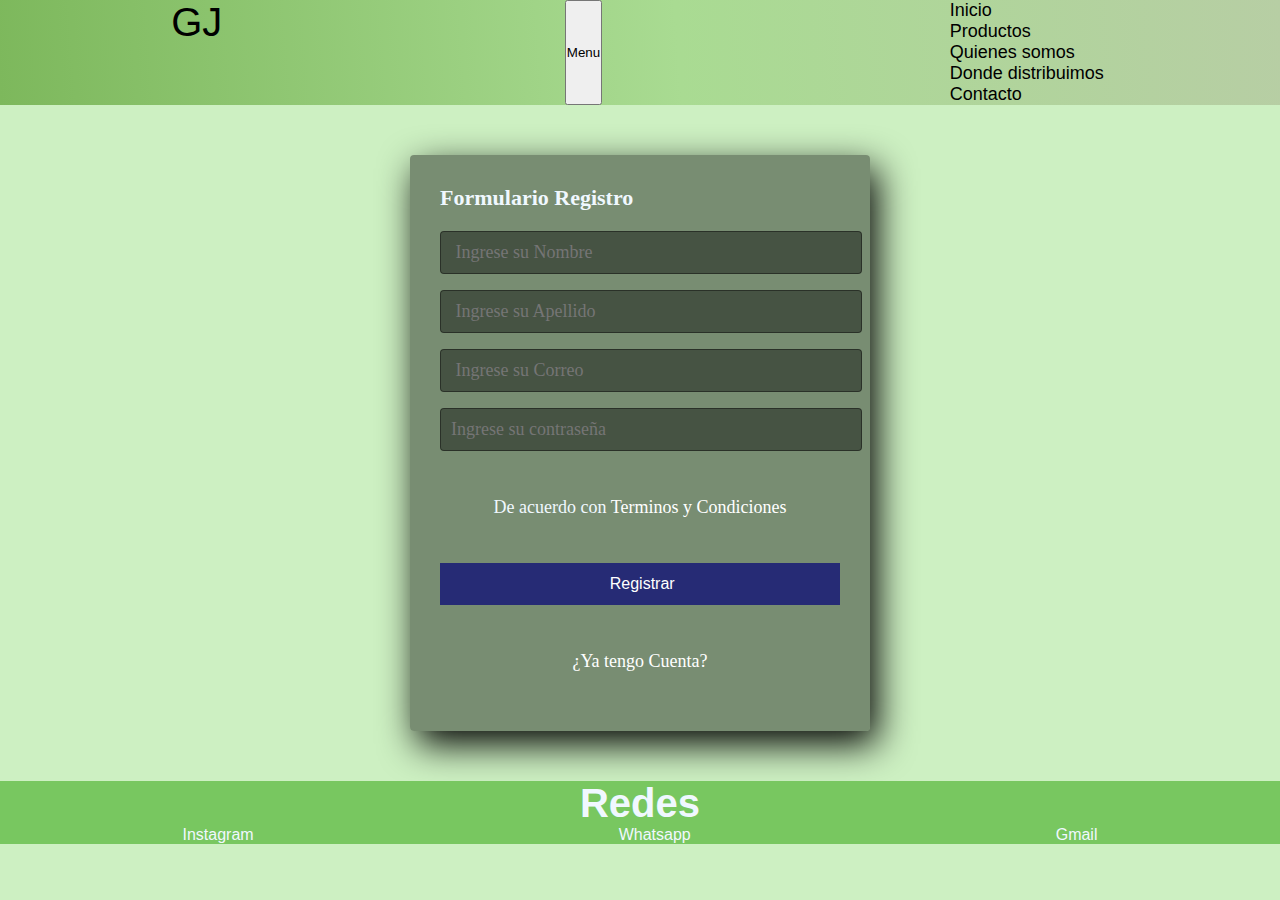
<file: page/contacto.html>
<!DOCTYPE html>
<html lang="en">
<head>
    <meta charset="UTF-8">
    <meta http-equiv="X-UA-Compatible" content="IE=edge">
    <meta name="viewport" content="width=device-width, initial-scale=1.0">
    <link href="https://cdn.jsdelivr.net/npm/bootstrap@5.1.3/dist/css/bootstrap.min.css" rel="stylesheet" integrity="sha384-1BmE4kWBq78iYhFldvKuhfTAU6auU8tT94WrHftjDbrCEXSU1oBoqyl2QvZ6jIW3" crossorigin="anonymous">
    <link rel="preconnect" href="https://fonts.googleapis.com">
    <link rel="stylesheet" href="../style.css">
    <title>Document</title>
</head>
<body class="fondo">
    <header>
    
        <nav class="navbar navbar-expand-lg  ">
            <div class="container-fluid ">
                <a class="navbar-brand" href="#">GJ</a>
                <button class="navbar-toggler" type="button" data-bs-toggle="collapse" data-bs-target="#navbarNav"
                    aria-controls="navbarNav" aria-expanded="false" aria-label="Toggle navigation">
                    <span >Menu</span>
                </button>
                <div class="collapse navbar-collapse flex-row-reverse" id="navbarNav">
                    <ul class="navbar-nav">
                        <li class="nav-item">
                            <a class="nav-link active colorItem" aria-current="page" href="../index.html">Inicio</a>
                        </li>
                        <li class="nav-item">
                            <a class="nav-link active colorItem" href="../page/profuctos.html">Productos</a>
                        </li>
                        <li class="nav-item">
                            <a class="nav-link active colorItem" href="../page/quienes-somos.html">Quienes somos</a>
                        </li>
                        <li class="nav-item">
                            <a class="nav-link active colorItem"  href="../page/donde-distribuimos.html">Donde distribuimos</a>
                        </li>
                        <li class="nav-item">
                            <a class="nav-link active colorItem"  href="../page/contacto.html">Contacto</a>
                        </li>
                    </ul>
                </div>
            </div>
        </nav>
    </header>

    <main>
        <section class="registro1">
            <h1>Formulario Registro</h1>
            <input class="control2" type="text" placeholder=" Ingrese su Nombre" name="name1" id="name1"> 
            <input class="control2" type="text" placeholder=" Ingrese su Apellido" name="Apellido" id="Apellido">
            <input class="control2" type="text" placeholder=" Ingrese su Correo" name="Correo" id="Correo">
            <input class="control2" type="text" placeholder="Ingrese su contraseña" name="contraseña" id="contraseña">
            <p>De acuerdo con <a href="">Terminos y Condiciones</a></p>
            <input class="botones" type="submit" value=" Registrar">
            <p><a href="">¿Ya tengo Cuenta? </a></p>
        </section>
    </main>
    
    
    <footer>
        <h4>Redes</h4>
        <div class="redes">
            <ul class=" padre-li">
                <li class="lire"><a href="#">Instagram</a></li>
                <li class="lire"> <a href="#">Whatsapp</a></li>
                <li class="lire"><a href="#">Gmail</a></li>
            </ul>
        </div>
    </footer>





    <script src="https://cdn.jsdelivr.net/npm/bootstrap@5.1.3/dist/js/bootstrap.bundle.min.js" integrity="sha384-ka7Sk0Gln4gmtz2MlQnikT1wXgYsOg+OMhuP+IlRH9sENBO0LRn5q+8nbTov4+1p" crossorigin="anonymous"></script>
</body>
</html>
</file>
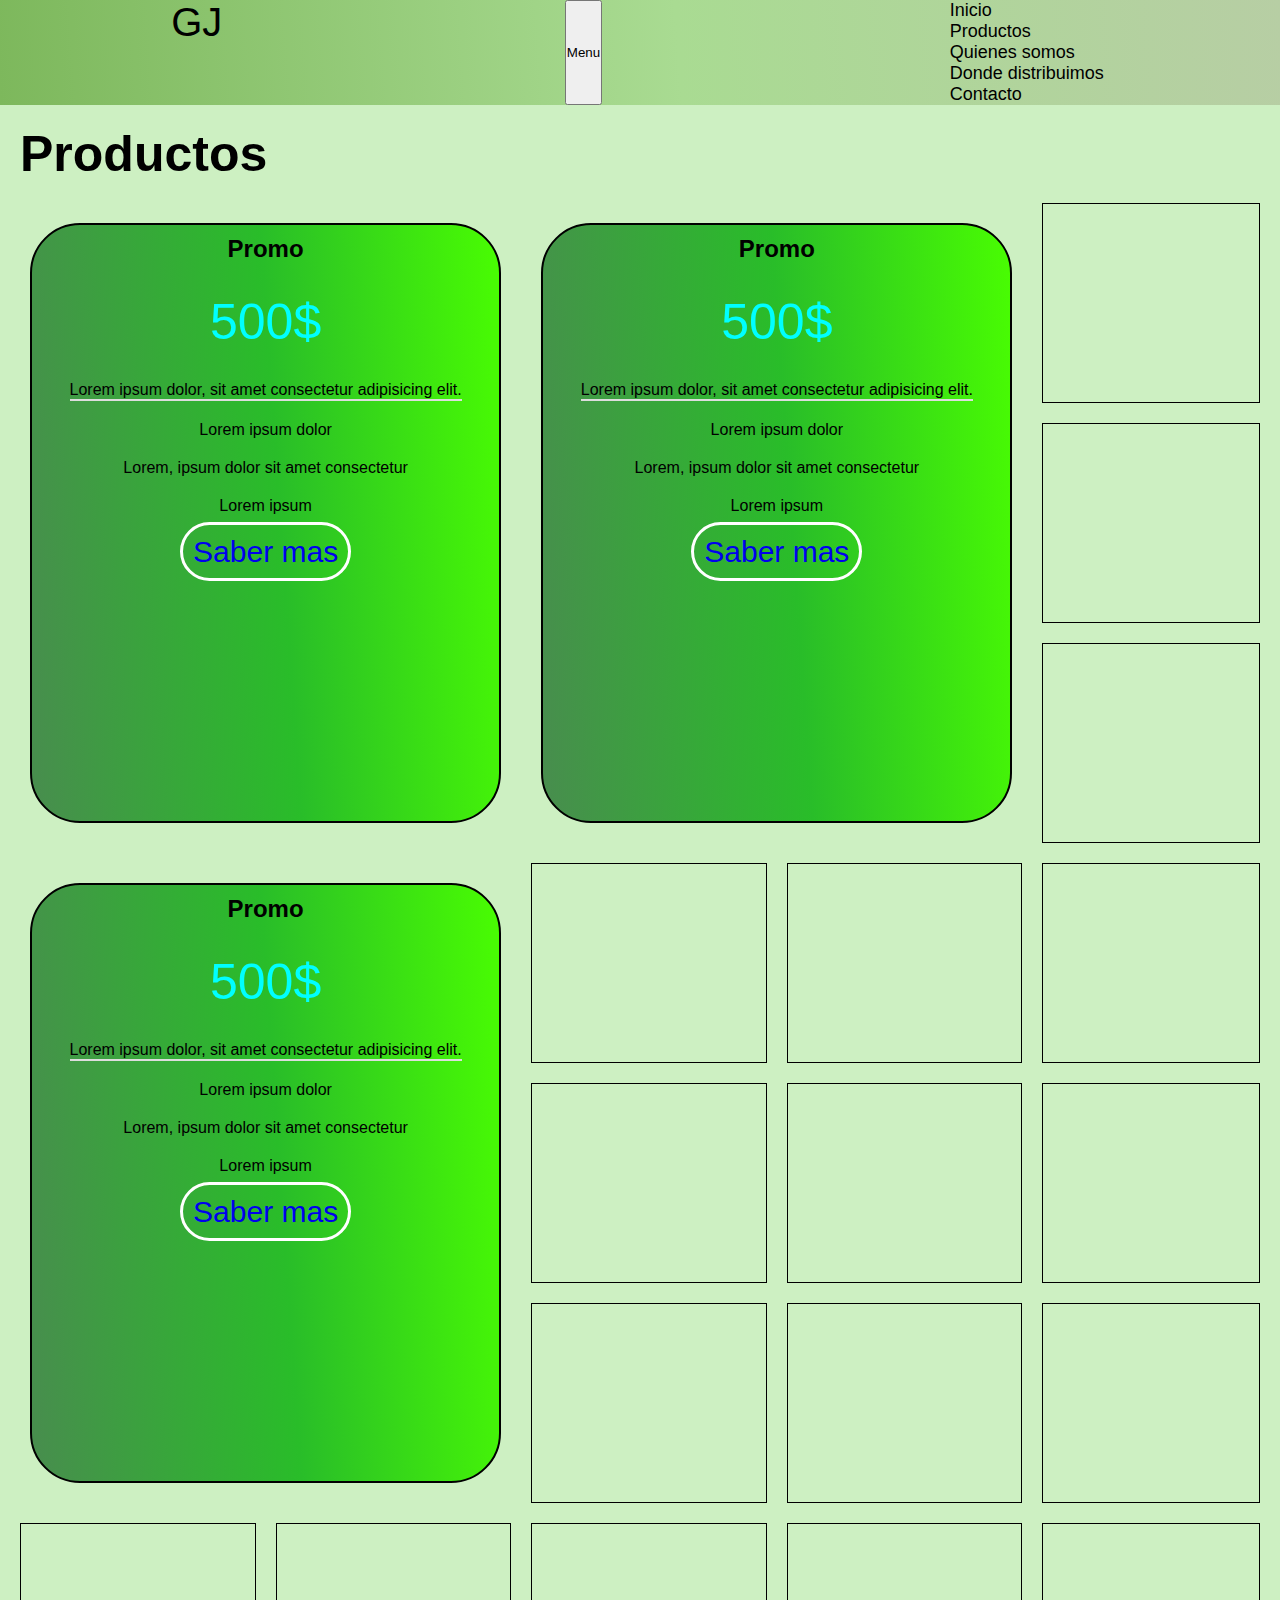
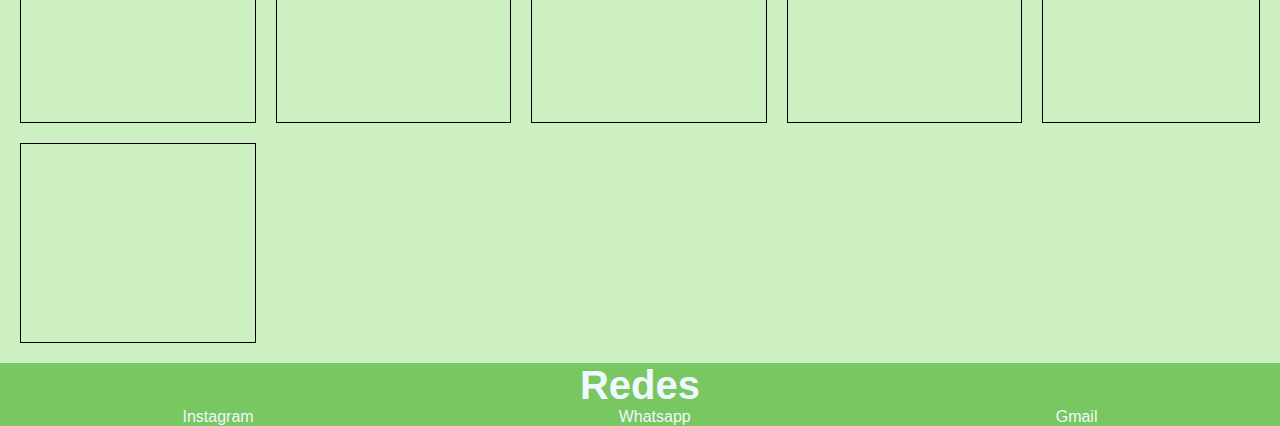
<file: page/profuctos.html>
<!DOCTYPE html>
<html lang="en">
<head>
    <meta charset="UTF-8">
    <meta http-equiv="X-UA-Compatible" content="IE=edge">
    <meta name="viewport" content="width=device-width, initial-scale=1.0">
    <link href="https://cdn.jsdelivr.net/npm/bootstrap@5.1.3/dist/css/bootstrap.min.css" rel="stylesheet" integrity="sha384-1BmE4kWBq78iYhFldvKuhfTAU6auU8tT94WrHftjDbrCEXSU1oBoqyl2QvZ6jIW3" crossorigin="anonymous">
    <link rel="preconnect" href="https://fonts.googleapis.com">
    <link rel="stylesheet" href="../style.css">
    <title>Document</title>
</head>
<body class="fondo">
    <header>
    
        <nav class="navbar navbar-expand-lg  ">
            <div class="container-fluid ">
                <a class="navbar-brand" href="#">GJ</a>
                <button class="navbar-toggler" type="button" data-bs-toggle="collapse" data-bs-target="#navbarNav"
                    aria-controls="navbarNav" aria-expanded="false" aria-label="Toggle navigation">
                    <span >Menu</span>
                </button>
                <div class="collapse navbar-collapse flex-row-reverse" id="navbarNav">
                    <ul class="navbar-nav">
                        <li class="nav-item">
                            <a class="nav-link active colorItem" aria-current="page" href="../index.html">Inicio</a>
                        </li>
                        <li class="nav-item">
                            <a class="nav-link active colorItem" href="../page/profuctos.html">Productos</a>
                        </li>
                        <li class="nav-item">
                            <a class="nav-link active colorItem" href="../page/quienes-somos.html">Quienes somos</a>
                        </li>
                        <li class="nav-item">
                            <a class="nav-link active colorItem"  href="../page/donde-distribuimos.html">Donde distribuimos</a>
                        </li>
                        <li class="nav-item">
                            <a class="nav-link active colorItem"  href="../page/contacto.html">Contacto</a>
                        </li>
                    </ul>
                </div>
            </div>
        </nav>
    </header>
    <main>
        <h1 class="titulo-promos">Productos</h1>
        <section>
            <div class="grid-container">
                <div class=" tall" >
                    <section class="cuadrado">
                        <div>
                            <h2> Promo</h2>
                        <p class="pecio">500$</p>
                        <p class="uno">Lorem ipsum dolor, sit amet consectetur adipisicing elit. </p>
                        
                        <p>Lorem ipsum dolor </p>
                        <p>Lorem, ipsum dolor sit amet consectetur</p>
                        <p>Lorem ipsum </p>
                        
                        <a href="#" class="productos">Saber mas</a>
                    </div>
                    <section>
                </div>
                <div class=" tall">
                    <section class="cuadrado">
                        <div>
                            <h2> Promo</h2>
                        <p class="pecio">500$</p>
                        <p class="uno">Lorem ipsum dolor, sit amet consectetur adipisicing elit. </p>
                        
                        <p>Lorem ipsum dolor </p>
                        <p>Lorem, ipsum dolor sit amet consectetur</p>
                        <p>Lorem ipsum </p>
                        
                        <a href="#" class="productos">Saber mas</a>
                    </div>
                    <section>
                </div>
                <div class=" tall">
                    <section class="cuadrado">
                        <div >
                            <h2> Promo</h2>
                        <p class="pecio">500$</p>
                        <p class="uno">Lorem ipsum dolor, sit amet consectetur adipisicing elit. </p>
                        
                        <p>Lorem ipsum dolor </p>
                        <p>Lorem, ipsum dolor sit amet consectetur</p>
                        <p>Lorem ipsum </p>
                        
                        <a href="#" class="productos">Saber mas</a>
                    </div>
                    <section>
                        
                </div>
                <div class="item-1"></div>
                <div class="item-1"></div>
                <div class="item-1"></div>
                <div class="item-1"></div>
                <div class="item-1"></div>
                <div class="item-1"></div>
                <div class="item-1"></div>
                <div class="item-1"></div>
                <div class="item-1"></div>
                <div class="item-1"></div>
                <div class="item-1"></div>
                <div class="item-1"></div>
                <div class="item-1"></div>
                <div class="item-1"></div>
                <div class="item-1"></div>
                <div class="item-1"></div>
                <div class="item-1"></div>
                <div class="item-1"></div>
            </div>
        </section>




    </main>
















    <footer>
        <h4>Redes</h4>
        <div class="redes">
            <ul class=" padre-li">
                <li class="lire"><a href="#">Instagram</a></li>
                <li class="lire"> <a href="#">Whatsapp</a></li>
                <li class="lire"><a href="#">Gmail</a></li>
            </ul>
        </div>
    </footer>






    <script src="https://cdn.jsdelivr.net/npm/bootstrap@5.1.3/dist/js/bootstrap.bundle.min.js" integrity="sha384-ka7Sk0Gln4gmtz2MlQnikT1wXgYsOg+OMhuP+IlRH9sENBO0LRn5q+8nbTov4+1p" crossorigin="anonymous"></script>
</body>
</html>
</file>
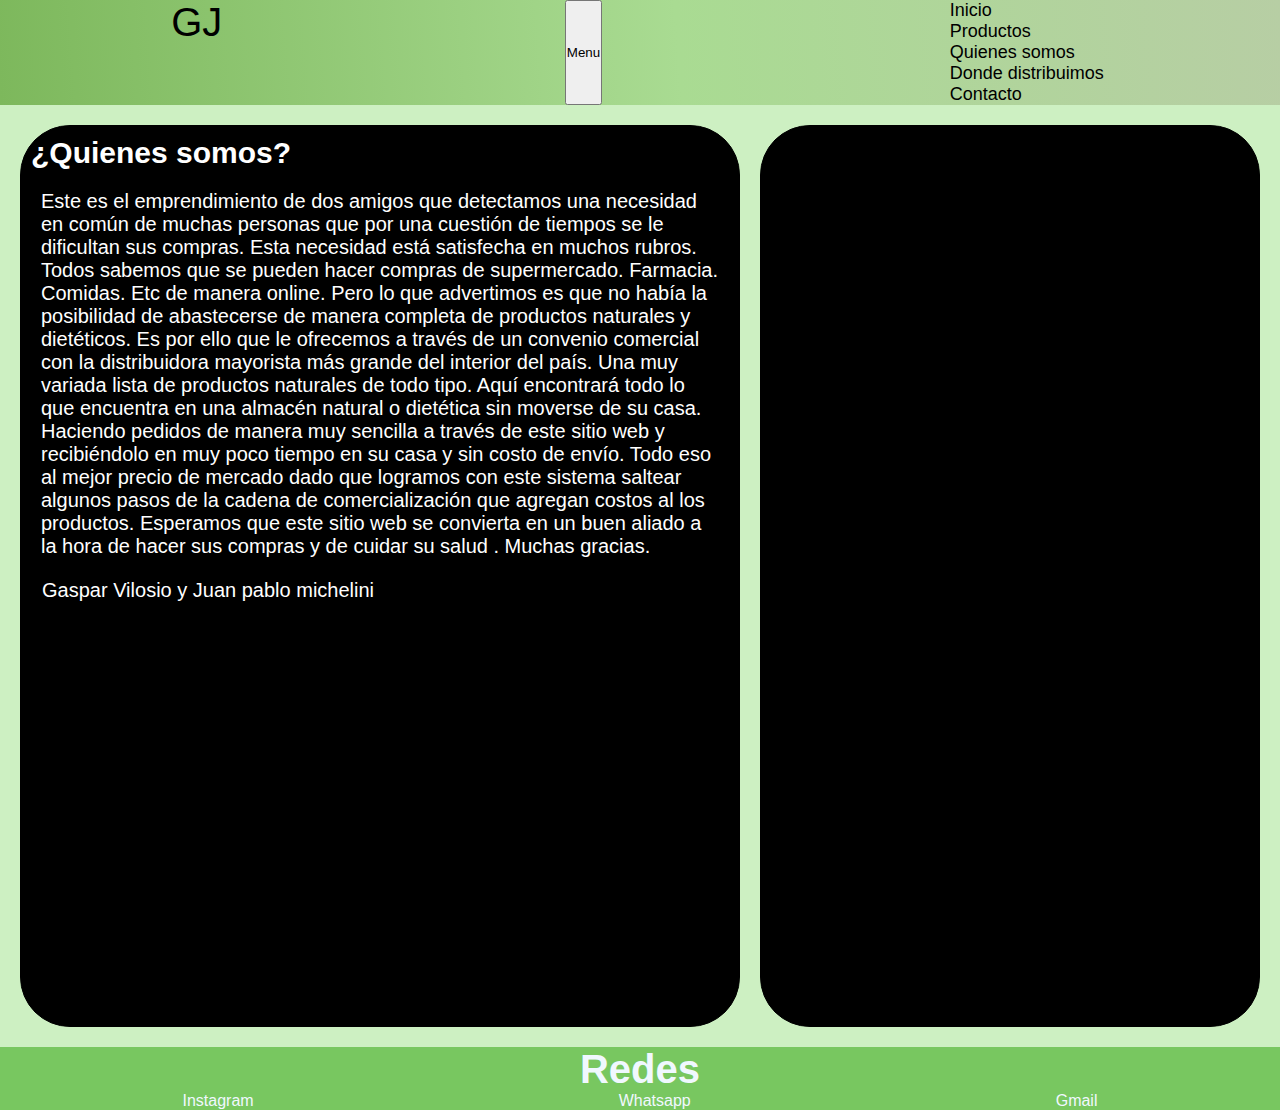
<file: page/quienes-somos.html>
<!DOCTYPE html>
<html lang="en">
<head>
    <meta charset="UTF-8">
    <meta http-equiv="X-UA-Compatible" content="IE=edge">
    <meta name="viewport" content="width=device-width, initial-scale=1.0">
    <link href="https://cdn.jsdelivr.net/npm/bootstrap@5.1.3/dist/css/bootstrap.min.css" rel="stylesheet" integrity="sha384-1BmE4kWBq78iYhFldvKuhfTAU6auU8tT94WrHftjDbrCEXSU1oBoqyl2QvZ6jIW3" crossorigin="anonymous">
    <link rel="stylesheet" href="../style.css">
    <link rel="preconnect" href="https://fonts.googleapis.com">
    <title>Document</title>
</head>
<body class="fondo">
    <header>
        <nav class="navbar navbar-expand-lg  ">
            <div class="container-fluid ">
                <a class="navbar-brand" href="#">GJ</a>
                <button class="navbar-toggler" type="button" data-bs-toggle="collapse" data-bs-target="#navbarNav"
                    aria-controls="navbarNav" aria-expanded="false" aria-label="Toggle navigation">
                    <span >Menu</span>
                </button>
                <div class="collapse navbar-collapse flex-row-reverse" id="navbarNav">
                    <ul class="navbar-nav">
                        <li class="nav-item">
                            <a class="nav-link active colorItem" aria-current="page" href="../index.html">Inicio</a>
                        </li>
                        <li class="nav-item">
                            <a class="nav-link active colorItem" href="../page/profuctos.html">Productos</a>
                        </li>
                        <li class="nav-item">
                            <a class="nav-link active colorItem" href="../page/quienes-somos.html">Quienes somos</a>
                        </li>
                        <li class="nav-item">
                            <a class="nav-link active colorItem"  href="../page/donde-distribuimos.html">Donde distribuimos</a>
                        </li>
                        <li class="nav-item">
                            <a class="nav-link active colorItem"  href="../page/contacto.html">Contacto</a>
                    </ul>
                </div>
            </div>
        </nav>
    </header>
    <main>


        <section>
            <div class="grid-container-quines-somos">
                <div class="item-1">
                    <h6>¿Quienes somos?</h6>
        <p class="quienessomos-p">  
            Este es el emprendimiento de dos amigos que detectamos una necesidad en común de muchas personas que por una cuestión de tiempos se le dificultan sus compras. Esta necesidad está satisfecha en muchos rubros. Todos sabemos que se pueden hacer compras de supermercado. Farmacia. Comidas. Etc de manera online. 
            Pero lo que advertimos es que no había la posibilidad de abastecerse de manera completa de productos naturales y dietéticos. 
            Es por ello que le ofrecemos a través de un convenio comercial con la distribuidora mayorista más grande del interior del país. Una muy variada lista de productos naturales de todo tipo. Aquí encontrará todo lo que encuentra en una almacén natural o dietética sin moverse de su casa. Haciendo pedidos de manera muy sencilla a través  de este sitio web y recibiéndolo en muy poco tiempo en su casa y sin costo de envío. Todo eso al mejor precio de mercado dado que logramos con este sistema saltear algunos pasos de la cadena de comercialización que agregan costos al los productos. 
            Esperamos que este sitio web se convierta en un buen aliado a la hora de hacer sus compras y de cuidar su salud .
            Muchas gracias.
            <div class="nombres"> Gaspar Vilosio y Juan pablo michelini </div>  </p>
                </div>
                <div class="item-2-quienessomos"></div>
            </div>
        </section>
    </main>
    <footer>
        <h4>Redes</h4>
        <div class="redes">
            <ul class=" padre-li">
                <li class="lire"><a href="#">Instagram</a></li>
                <li class="lire"> <a href="#">Whatsapp</a></li>
                <li class="lire"><a href="#">Gmail</a></li>
            </ul>
        </div>
    </footer>





    <script src="https://cdn.jsdelivr.net/npm/bootstrap@5.1.3/dist/js/bootstrap.bundle.min.js" integrity="sha384-ka7Sk0Gln4gmtz2MlQnikT1wXgYsOg+OMhuP+IlRH9sENBO0LRn5q+8nbTov4+1p" crossorigin="anonymous"></script>
</body>
</html>
</file>
<file: style.css>
*{
    padding: 0;
    margin: 0;
    text-decoration: none;
    list-style: none;
}

/* NAVBAR */
.navbar-brand{
    font-size: 40px;
    color: black;
}

.navbar{
    background: linear-gradient(266deg, rgb(183, 206, 164) 0%, rgb(169, 219, 146) 47%, rgb(125, 184, 92) 100%) rgb(57, 179, 41); 
}
.container-fluid{
    display: flex;
    justify-content: space-around;
}
.nav-link{
    text-decoration: none;
    color: rgb(0, 0, 0);
    font-size: 18px;
    margin: 5px;
}

.nav-link:hover{
    text-decoration: none;
    background-color: chocolate;
    border-radius: 30px;
}


.fondo{ 
    background-repeat: no-repeat;
    background-size: cover;
    background-position: center;
    background-color: rgb(205, 240, 194);
    height: 100vh;
    font-family: 'Oswald', sans-serif;
}


.logo{ 
    color: rgb(190, 214, 55); 
font-size: 50px;
}





p{
    margin: 20px;
    }


.productos{ 
    margin: 50px ;
font-size: 30px;
border: 3px solid rgb(255, 255, 255);
border-radius: 50px;
padding: 10px;
}


.productos:hover{ 
    background-color: crimson;
}


.uno{ 
    border-bottom: 2px solid rgb(221, 221, 221);
margin-bottom: 10px;
}


.imagen{
width: 90px;
margin: 5px;
}


.promociones{
display: flex;
justify-content: space-around;
margin-top: 20px;
margin-bottom: 30px;
margin-right: 40px;

}




.titulopromo{ 
    font-size: 20px;
margin: 20px;
color: azure;
display: flex;
text-align: center;
} 




.aproductos:hover{ 
    background-color: rgb(24, 83, 42);
}





/* FOTTER */

footer{
    background-color:  rgb(120, 199, 96);
    
}


h4{
    font-size: 40px;
display: flex;
justify-content: center;
color: aliceblue;
}





.padre-li{
    display: flex;
    justify-content: space-around;
}


.lire{

}


.lire a{
    text-decoration: none;
    color: aliceblue;
}


.titulo{
    font-size: 60px;
    text-align:left;
    color: rgb(0, 0, 0);
    margin-left: 20px;
}





h5{
    font-size: 15px;
    color: aliceblue;
}


    

.pedido{
    border: 1px solid black;
    border-radius: 50px;
    font-size: 30px;
    margin-left: 80px;
    background-color: rgb(17, 102, 43);
    padding: 5px;
    color: aliceblue;
}


.pedido:hover{ 
    background-color: rgb(22, 77, 11);
}


/* CARRUSEL */



.ml-0{
    margin-left: 0;
    margin-right: 0;
    margin-top: 0;
    margin-bottom: 0;
}

/* GRID DE QUIENES SOMOS */

.grid-container-quines-somos{
    display: grid;
    grid-template-columns: repeat(auto-fill, minmax(500px, auto));
    grid-auto-rows: minmax(500px, auto);
    gap: 20px;
    padding: 20px;
    grid-auto-flow: dense;
}



.quienessomos-p{ 
    font-size: 20px;
    color: rgb(255, 255, 255);
}





.nombres{
    margin-left: 20px;
    color: rgb(255, 255, 255);
    font-size: 20px;
}




h6{
    font-size: 30px;
margin: 10px;
color: rgb(255, 255, 255);
}


.grid-container-quines-somos div{
    border: solid 1px black;
    background-color: rgb(0, 0, 0);
    border-radius: 50px;
}



.item-2-quienessomos{
    background-image: url(https://cdn.discordapp.com/attachments/556970734501494806/968702079499649074/unknown.png);
    background-repeat: no-repeat;
    background-size: cover;
    background-position: center;
    height: 100vh;
}

/* GRID DE PRODUCTOS */

.titulo-promos{
    font-size: 50px;
    margin: 20px;
    color: black;
    
}

.grid-container{
    display: grid;
    grid-template-columns: repeat(auto-fill, minmax(200px, auto));
    grid-auto-rows: minmax(200px, auto);
    gap: 20px;
    grid-auto-flow: dense;
    margin: 20px;
}

.tall{
    display: grid;
    grid-row: span 3;
    grid-column: span 2;
    grid-template-columns: repeat(auto-fill, minmax(300px, auto));
    grid-auto-rows: minmax(100px, auto);
    gap: 20px;
    grid-auto-flow: dense;
    border:solid 2px black;
    border-radius: 50px;
    margin-top: 20px;
    margin-bottom: 20px;
    margin-left: 10px;
    margin-right: 10px;
    background: linear-gradient(266deg, rgb(73, 253, 2) 0%, rgb(41, 189, 41) 47%, rgb(72, 141, 78) 100%) rgb(67, 85, 69); 
}

.cuadrado{ 
    margin: 0 auto;
width: 100%;
display: flex;
justify-content: center;
text-align: center; 
}






h2{
    font-weight: 700;
margin: 10px;
animation-name: animacion;
animation-duration: 2s;
animation-iteration-count: infinite;
-o-animation-delay: 5s;
}


@keyframes animacion{
    0%{
        color: rgb(0, 0, 0);
        
    }
    25%{
        color: rgb(4, 0, 255);
    }
    50%{
        color: rgb(255, 0, 0);
    }
    75%{
        color: rgb(232, 2, 253);
    }
    100%{
        color: rgb(68, 0, 255);
    }
}



.pecio{ 
    font-size: 50px;
color: aqua;
margin: 30px;
}



.item-1{
    border: solid 1px black;
}


/* GRID INDEX */



.grid-container-index{
    display: grid;
    grid-template-columns: repeat(auto-fill, minmax(150px, auto));
    grid-auto-rows: minmax(150px, auto);
    grid-auto-flow: dense;
    
    }

.item-index{
    border: 3px solid black;
    border-radius: 5px;
    background-color:  rgb(120, 199, 96);
    box-shadow: 10px 10px 10px rgb(0, 0, 0)
    }


@media (min-width: 1312px){
    .tall2{
        grid-column: span 2;
        border: 3px solid black;
    border-radius: 5px;
    background-color:  rgb(120, 199, 96);
    box-shadow: 10px 10px 10px rgb(0, 0, 0)
    }
    .imagen{
        width: 90px;
        margin: 5px;
        }
        .grid-container-index{
            display: grid;
            grid-template-columns: repeat(auto-fill, minmax(250px, auto));
            grid-auto-rows: minmax(250px, auto);
            grid-auto-flow: dense;
            
            }
}


.imagen{
    width: 90px;
    margin: 5px;
    }


    .imagen2{
        width: 130px;
        margin: 5px;
        }

        .ulll{
            margin: 30px;
            }


            .aproductos{ 
                font-size: 20px;
            border: 1px solid black;
            border-radius: 100px;
            padding: 10px;
            background-color:rgb(17, 102, 43);
            color: aliceblue;
            }
            


            /* FORMULARIO */


            .registro1{
                width: 400px;
                background-color: rgba(0, 0, 0, 0.411);
                padding: 30px;
                margin: auto;
                margin-top: 50px;
                border-radius: 4px;
                font-family: 'Times New Roman', Times, serif;
                color: aliceblue;
                box-shadow: 7px 13px 37px #000;
                margin-bottom: 50px;
                }
                
                .registro1 h1{
                    font-size: 22px;
                    margin-bottom: 20px;
                }
                
                .control2{
                    width: 100%;
                    background-color: rgba(0, 0, 0, 0.411);
                    padding: 10px;
                    border-radius: 4px;
                    margin-bottom: 16px;
                    border: 1px solid rgba(0, 0, 0, 0.411);
                    font-family: 'Times New Roman', Times, serif;
                    font-size: 18px;
                }
                
                .registro1 p{
                    height: 40px;
                    text-align: center;
                    text-align: center;
                    font-size: 18px;
                    line-height: 40px;
                }
                
                .registro1 a{
                    color: white;
                    text-decoration: none;
                
                }
                .botones{
                    width: 100%;
                    background-color: rgb(38, 43, 117);
                    border: none;
                    padding: 12px;
                    color: white;
                    margin: 16px 0;
                    font-size: 16px;
                }
</file>
